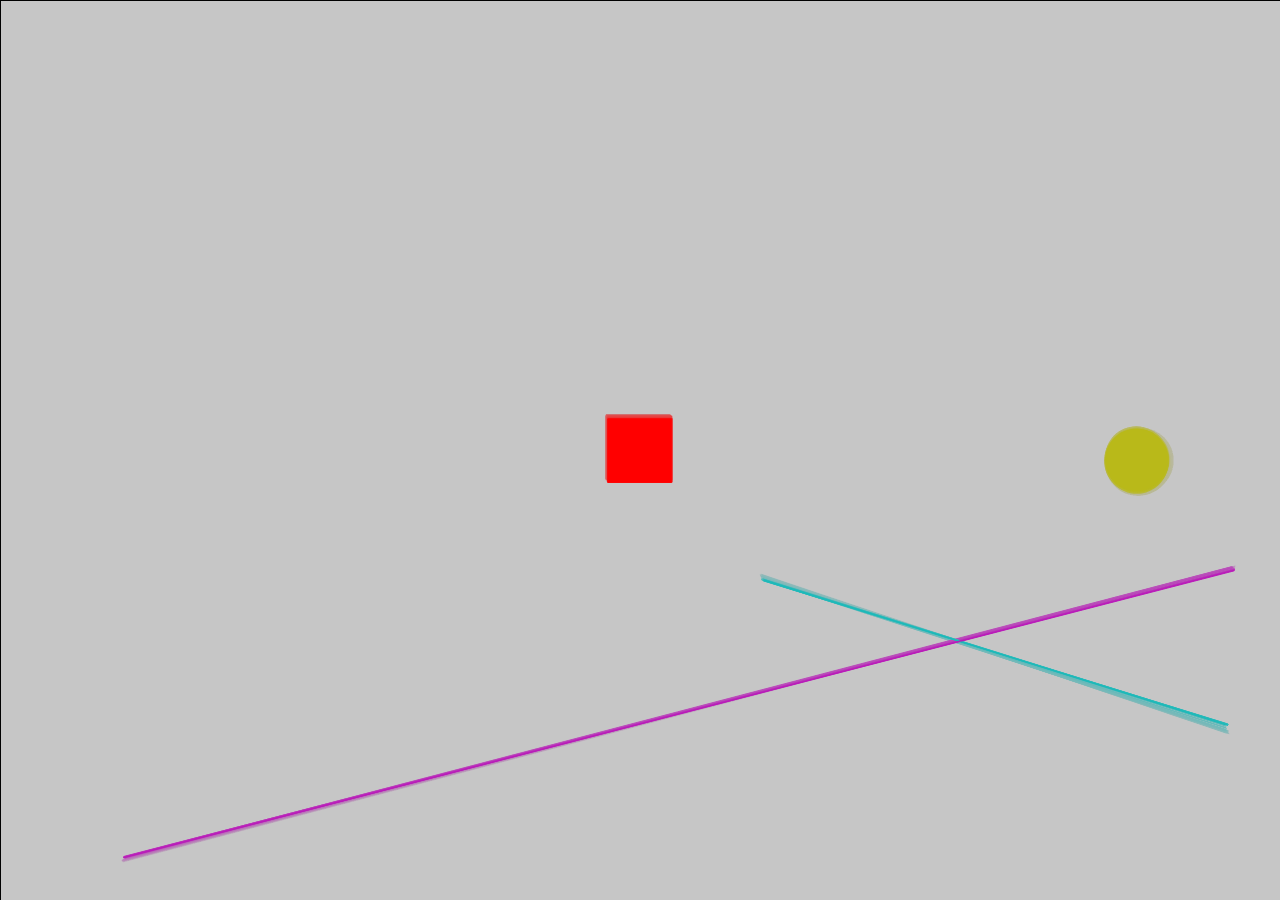
<file: class/jan15/index.html>
<!DOCTYPE html>
<html>
  <head>
    <meta charset="utf-8">
    <meta name="viewport" width=device-width, initial-scale=1.0, maximum-scale=1.0, user-scalable=0>

    <!-- CSS stylesheet(s) -->
    <link rel="stylesheet" type="text/css" href="css/style.css" />

    <!-- Library script(s) -->
    <script src="js/libraries/p5.min.js"></script>
    <script src="js/libraries/p5.sound.min.js"></script>
    <script src="js/libraries/p5.dom.min.js"></script>

    <!-- My script(s) -->
    <script src="js/script.js"></script>
    <script src="js/Shape.js"></script>
    <script src="js/Square.js"></script>
    <script src="js/Circle.js"></script>
    <script src="js/Line.js"></script>
  </head>

  <body>
    <!-- HTML would go here if needed. -->
  </body>

</html>
</file>
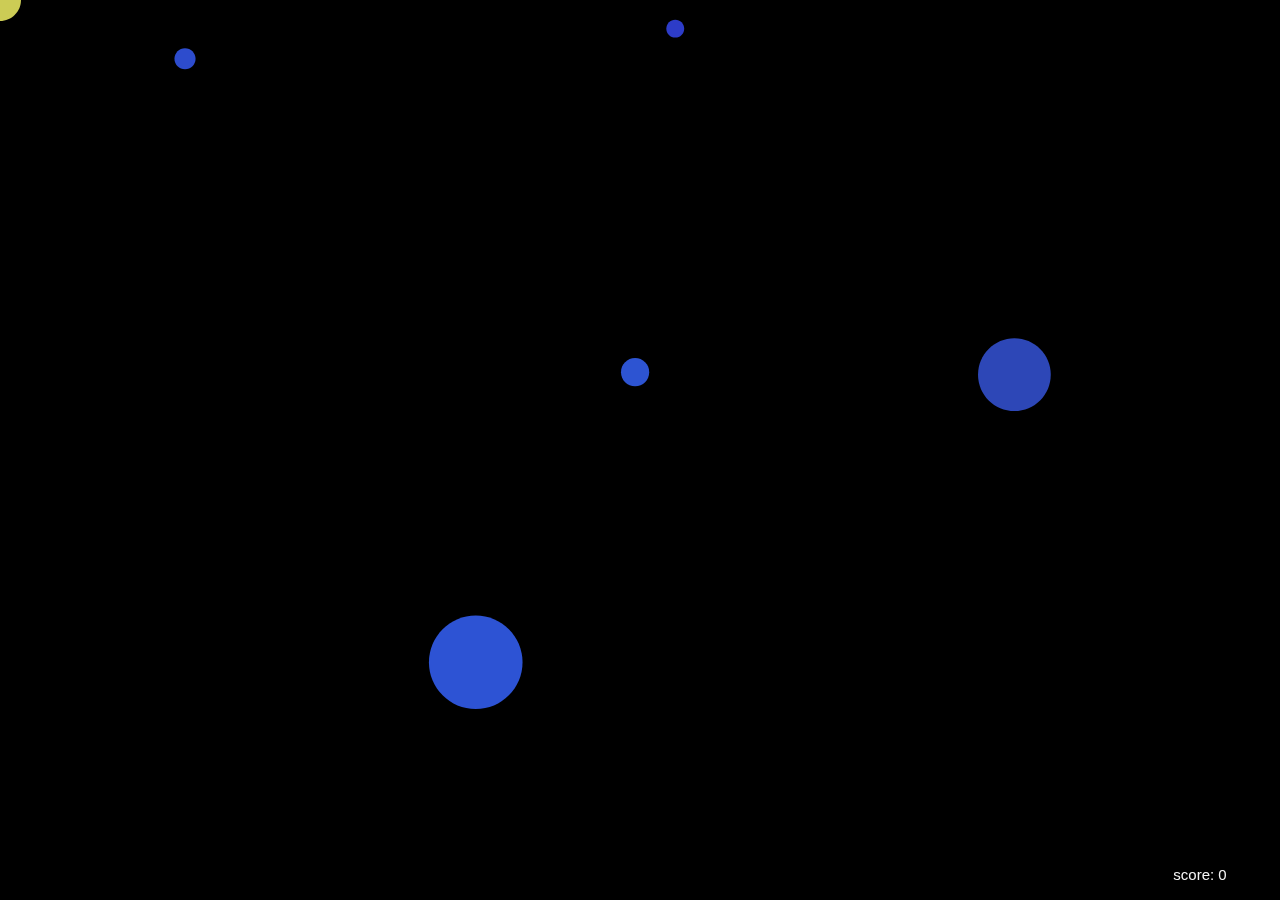
<file: exercises/assignment2/index.html>
<!DOCTYPE html>
<html>
  <head>
    <meta charset="utf-8">
    <meta name="viewport" width=device-width, initial-scale=1.0, maximum-scale=1.0, user-scalable=0>

    <!-- CSS stylesheet(s) -->
    <link rel="stylesheet" type="text/css" href="css/style.css" />

    <!-- Library script(s) -->
    <script src="js/libraries/p5.min.js"></script>
    <script src="js/libraries/p5.sound.min.js"></script>
    <script src="js/libraries/p5.dom.min.js"></script>

    <!-- My script(s) -->
    <script src="js/Agent.js"></script>
    <script src="js/Avatar.js"></script>
    <script src="js/Food.js"></script>
    <script src="js/script.js"></script>
  </head>

  <body>
    <!-- HTML would go here if needed. -->
  </body>

</html>
</file>
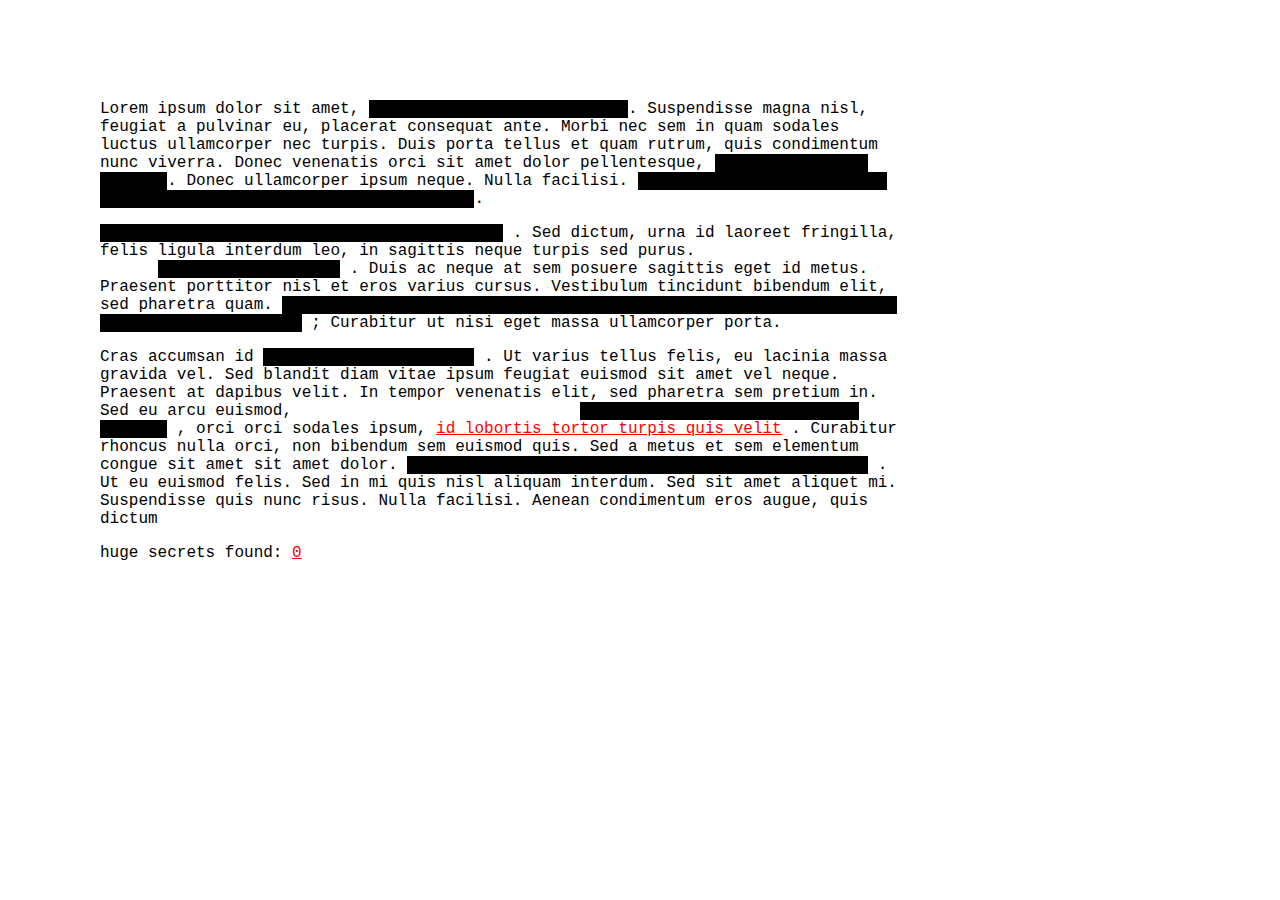
<file: exercises/assignment3/index.html>
<!DOCTYPE html>
<html>
<head>
  <meta charset="utf-8">
  <meta name="viewport" width=device-width, initial-scale=1.0, maximum-scale=1.0, user-scalable=0>

  <!-- CSS stylesheet(s) -->
  <link rel="stylesheet" type="text/css" href="css/style.css" />

  <!-- Libraries -->
  <script
  src="https://code.jquery.com/jquery-3.3.1.min.js"
  integrity="sha256-FgpCb/KJQlLNfOu91ta32o/NMZxltwRo8QtmkMRdAu8="
  crossorigin="anonymous"></script>

  <!-- My script(s) -->
  <script src="js/script.js"></script>
</head>

<body>
  <div>
    Lorem ipsum dolor sit amet, <span class="redacted">consectetur adipiscing elit</span>. Suspendisse magna nisl, feugiat a pulvinar eu, placerat consequat ante. Morbi nec sem in quam sodales luctus ullamcorper nec turpis. Duis porta tellus et quam rutrum, quis condimentum nunc viverra. Donec venenatis orci sit amet dolor pellentesque, <span class="redacted">a elementum orci pretium</span>. Donec ullamcorper ipsum neque. Nulla facilisi. <span class="redacted">Morbi fringilla tellus sed erat vestibulum, at vehicula ex aliquam</span>.
  </div>

  <div>
    <span class="redacted">Ut consectetur cursus elit sit
      amet dictum</span>
      . Sed dictum, urna id laoreet fringilla, felis
      ligula interdum leo, in sagittis neque turpis
      sed purus.
      <span class="secret">Ut lacinia posuere nunc, </span>
      <span class="redacted">non vestibulum enim</span>
      . Duis ac neque at sem posuere sagittis eget id metus.
      Praesent porttitor nisl et eros varius cursus.
      Vestibulum tincidunt bibendum elit, sed pharetra
      quam.
      <span class="redacted">Vestibulum ante ipsum primis
        in faucibus orci luctus et ultrices posuere cubilia
        Curae</span>
        ; Curabitur ut nisi eget massa ullamcorper porta.
  </div>

  <div>
    Cras accumsan id
    <span class="redacted">mauris et sollicitudin</span>
    . Ut varius tellus felis, eu lacinia massa gravida
    vel. Sed blandit diam vitae ipsum feugiat euismod
    sit amet vel neque. Praesent at dapibus velit.
    In tempor venenatis elit, sed pharetra sem pretium
    in. Sed eu arcu euismod,
    <span class="secret"> mattis enim ut, congue quam. </span>
    <span class="redacted">Cras tempor, justo ac
      pretium egestas</span>
      , orci orci sodales ipsum,
      <span class="redacted">id lobortis tortor turpis
        quis velit</span>
        . Curabitur rhoncus nulla orci, non bibendum
        sem euismod quis. Sed a metus et sem elementum
        congue sit amet sit amet dolor.
        <span class="redacted">Aliquam bibendum velit
          id justo gravida suscipit</span>
          . Ut eu euismod felis. Sed in mi quis nisl
          aliquam interdum. Sed sit amet aliquet mi.
          Suspendisse quis nunc risus. Nulla facilisi.
          Aenean condimentum eros augue, quis dictum
          <span class="secret"> mi vestibulum in. </span>
  </div>

  <div> huge secrets found: <span id="secretCounter">0</span>

</body>

</html>
</file>
<file: class/jan15/css/style.css>
/*********************************************

Here is a description of any special CSS used.
In this case it's just padding and margin to 0
so the canvas is flush with the top left corner.

**********************************************/

body {
  padding: 0;
  margin: 0;
}
</file>
<file: exercises/assignment2/css/style.css>
/*********************************************

Here is a description of any special CSS used.
In this case it's just padding and margin to 0
so the canvas is flush with the top left corner.

**********************************************/

body {
  padding: 0;
  margin: 0;
}
</file>
<file: exercises/assignment3/css/style.css>
/*********************************************

Raving Redactionist CSS.

**********************************************/

/* Just some general syling of the page for aesthetics */
body {
  font-family: Courier, monospace;
  width: 800px;
  margin-left: 100px;
  margin-top: 100px;
}

div {
  margin-top: 1em;
}

/* Redacted elements need to be blanked out */
.redacted {
  background-color: black;
  color: transparent;
  text-decoration: none;
}

/* Revealed elements need to be highlighted because it's a disaster! */
.revealed {
  background-color: transparent;
  text-decoration: underline;
  color: red
}

.secret{
  background-color: transparent;
  color: transparent;
}

.found{
  background-color: tomato;
  color: black;
}
</file>
